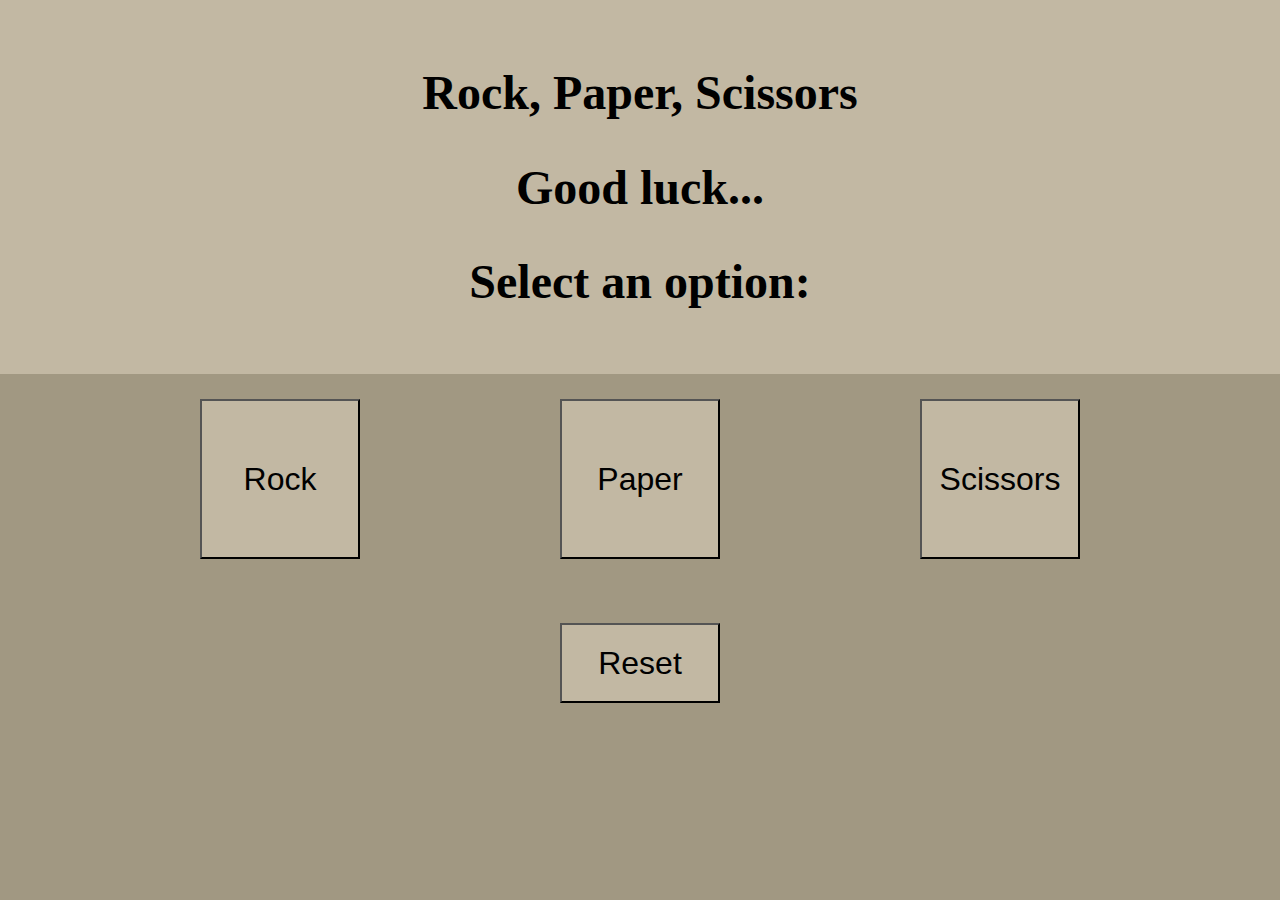
<file: index.html>
<!DOCTYPE html>
<html lang="en">
<head>
    <meta charset="UTF-8">
    <meta http-equiv="X-UA-Compatible" content="IE=edge">
    <meta name="viewport" content="width=device-width, initial-scale=1.0">
    <script src="RPS.js" defer></script>
    <link rel= "stylesheet" href="stylesheet.css">
    <title>Document</title>
</head>
<body>
<div class="header">
<h2 id="outcome">Rock, Paper, Scissors</h2>
<h2 id="score"> Good luck... </h2>
<h2>Select an option:</Select></h2>
</div>
<div class="choices">
    <button class = selection id="rock">
        <div>Rock</div>
    </button>
    <button class = selection id="paper">
        <div>Paper</div>
    </button>
    <button class = selection id="scissors">
        <div>Scissors</div>
    </button>
</div>
<div class="choices">
    <button class = reset>Reset</button>
</div>
</body>
</html>
</file>
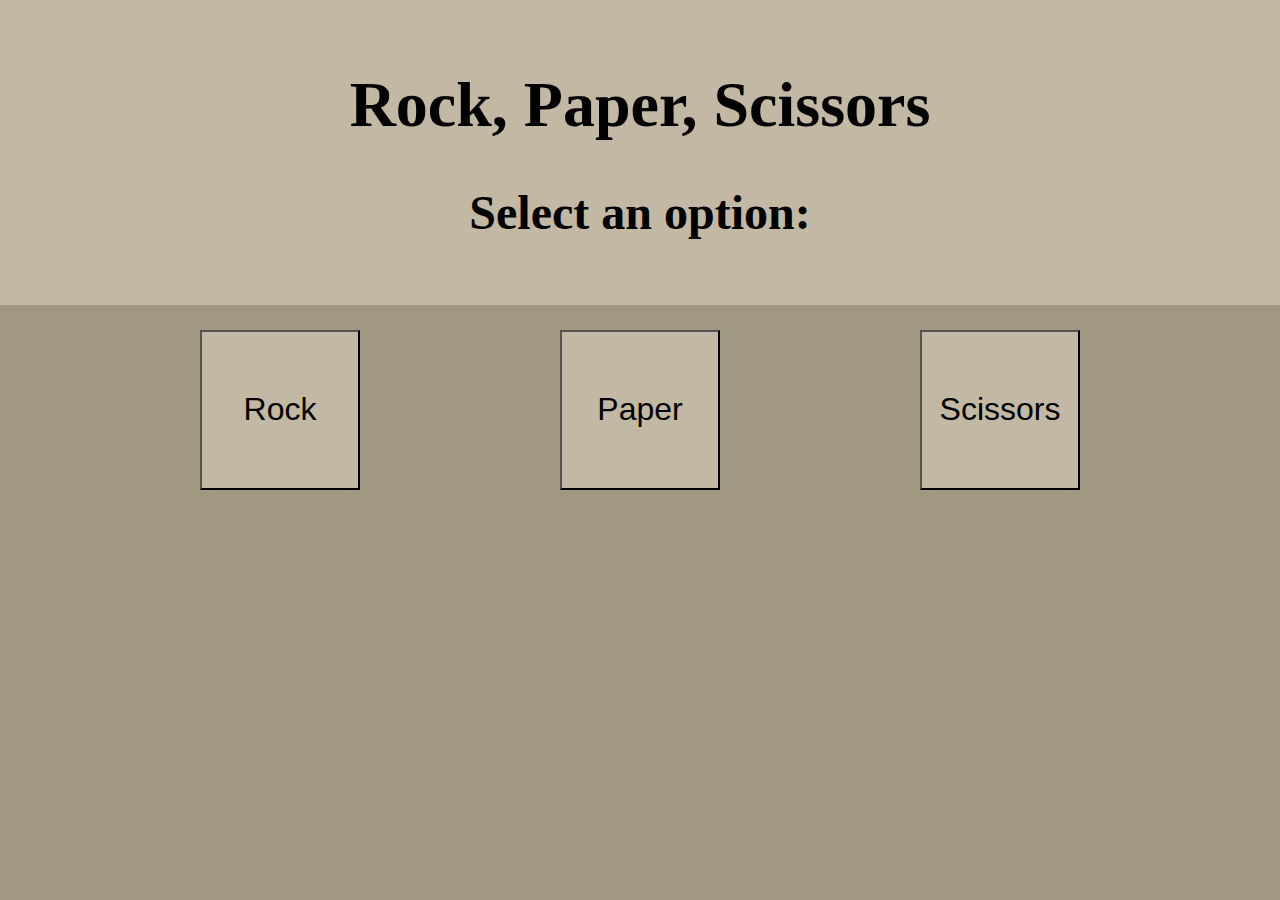
<file: RPS.html>
<!DOCTYPE html>
<html lang="en">
<head>
    <meta charset="UTF-8">
    <meta http-equiv="X-UA-Compatible" content="IE=edge">
    <meta name="viewport" content="width=device-width, initial-scale=1.0">
    <script src="RPS.js" defer></script>
    <link rel= "stylesheet" href="stylesheet.css">
    <title>Document</title>
</head>
<body>
<div class="header">
<h1>Rock, Paper, Scissors</h1>
<h2>Select an option:</Select></h2>
</div>
<div class="choices">
    <button class = selection id="rock">
        <div>Rock</div>
    </button>
    <button class = selection>
        <div>Paper</div>
    </button>
    <button class = selection>
        <div>Scissors</div>
    </button>

</div>
</body>
</html>
</file>
<file: stylesheet.css>
body {
    margin: 0px;
    background-color: #A19882
;
}

.header{
    margin: 0px 0px 25px;
    padding: 25px;
    text-align: center;
    background-color: #C2B8A3;
    
    font-size: 2em;
}
.selection{
   background-color: #C2B8A3;
   /* size: 50px 50px; */
   width: 10rem;
   height: 10rem;
   display: flex;
   font-size: 2em;
   justify-content: center;
   align-items: center;

}
.choices{
display: flex;
align-items: center;

justify-content: space-evenly;
}
.reset{
    background-color: #C2B8A3;
   margin: 4rem;
   width: 10rem;
   height: 5rem;
   display: flex;
   font-size: 2em;
   justify-content: center;
   align-items: center;
}
</file>
